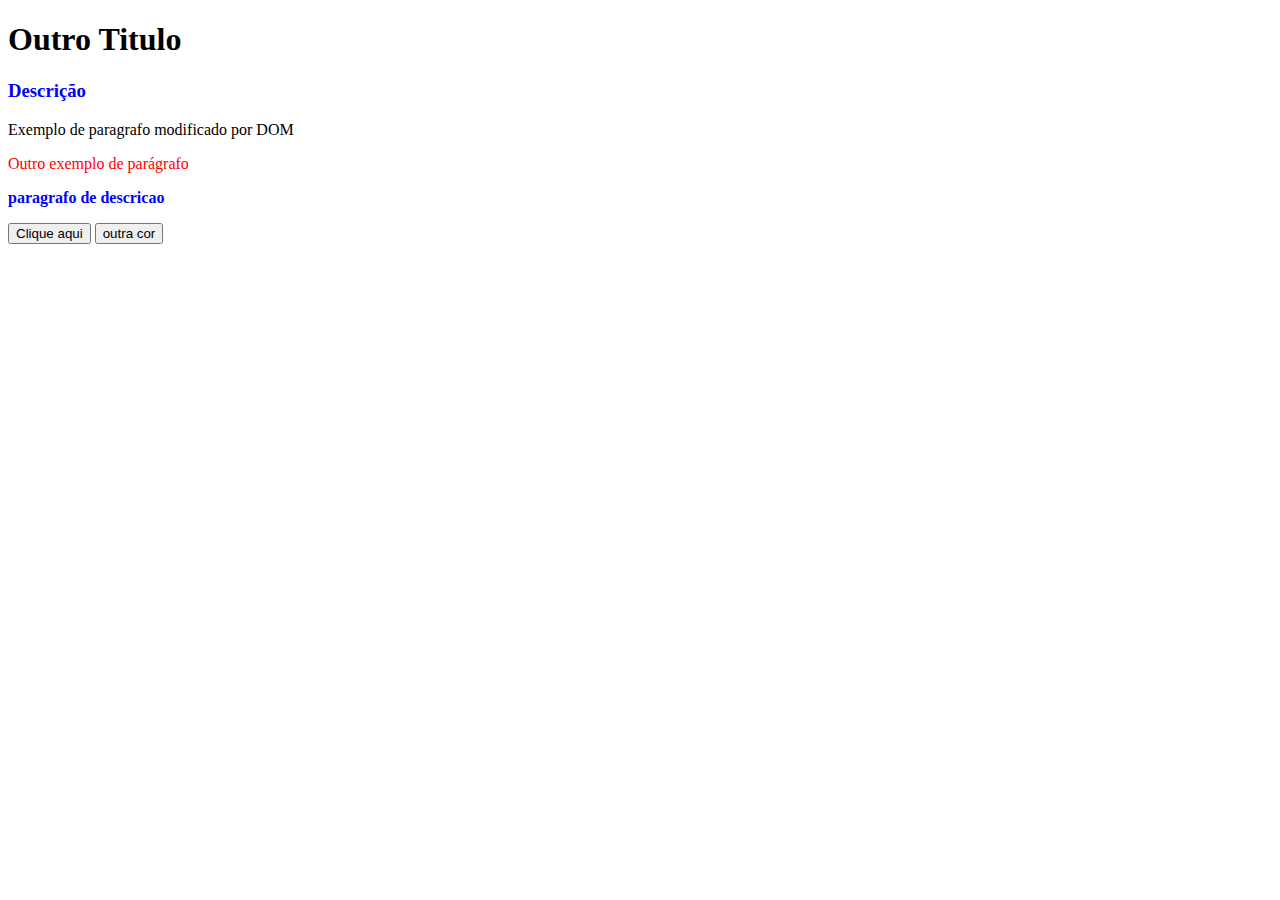
<file: FrontEnd/DOM/introDOM/index.html>
<!DOCTYPE html>
<html lang="pt-br">
<head>
    <meta charset="UTF-8">
    <meta name="viewport" content="width=device-width, initial-scale=1.0">
    <title>Introdução DOM</title>
</head>
<body>
    <h1 id="titulo">Olá, mundo</h1>
    <h3 class="descricao">Descrição</h3>
    <p>Exemplo de parágrafo</p>
    <p>Outro exemplo de parágrafo</p>
    <p class="descricao">paragrafo de descricao</p>
    <button onclick="MudarCorFundo()">Clique aqui</button>
    <button id="btncolor">outra cor</button>
</body>
<script src="script.js"></script>
</html>
</file>
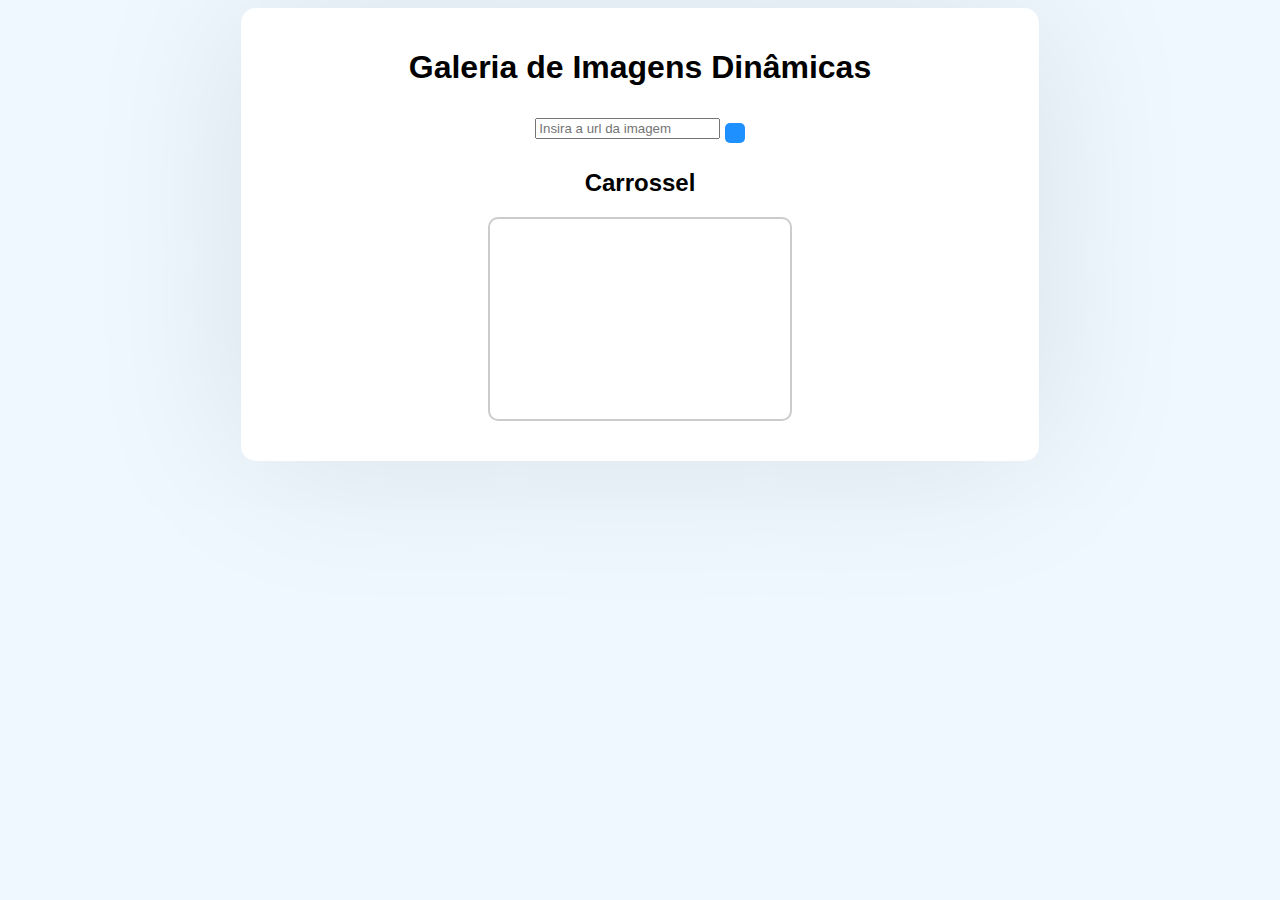
<file: FrontEnd/DOM/SA03_GaleriaImagens/index.html>
<!DOCTYPE html>
<html lang="pt-br">
<head>
    <meta charset="UTF-8">
    <meta name="viewport" content="width=device-width, initial-scale=1.0">
    <title>SA03_ Galeria de Imagens</title>
    <link rel="stylesheet" href="style.css">
</head>
<body>
    <div class="container">
        <h1>Galeria de Imagens Dinâmicas</h1>
        <input type="text" id="upload" placeholder="Insira a url da imagem">
        <button id="addImagem"></button>

        <!-- monstar o caroussel -->
         <h2>Carrossel</h2>
         <div id="carrosselContainer">
            <div id="carrossel"></div>
         </div>

        <!--montar a galeria de imagem-->
        <div id="galeria"></div>
    </div>
    
</body>
<script src="script.js"></script>
</html>
</file>
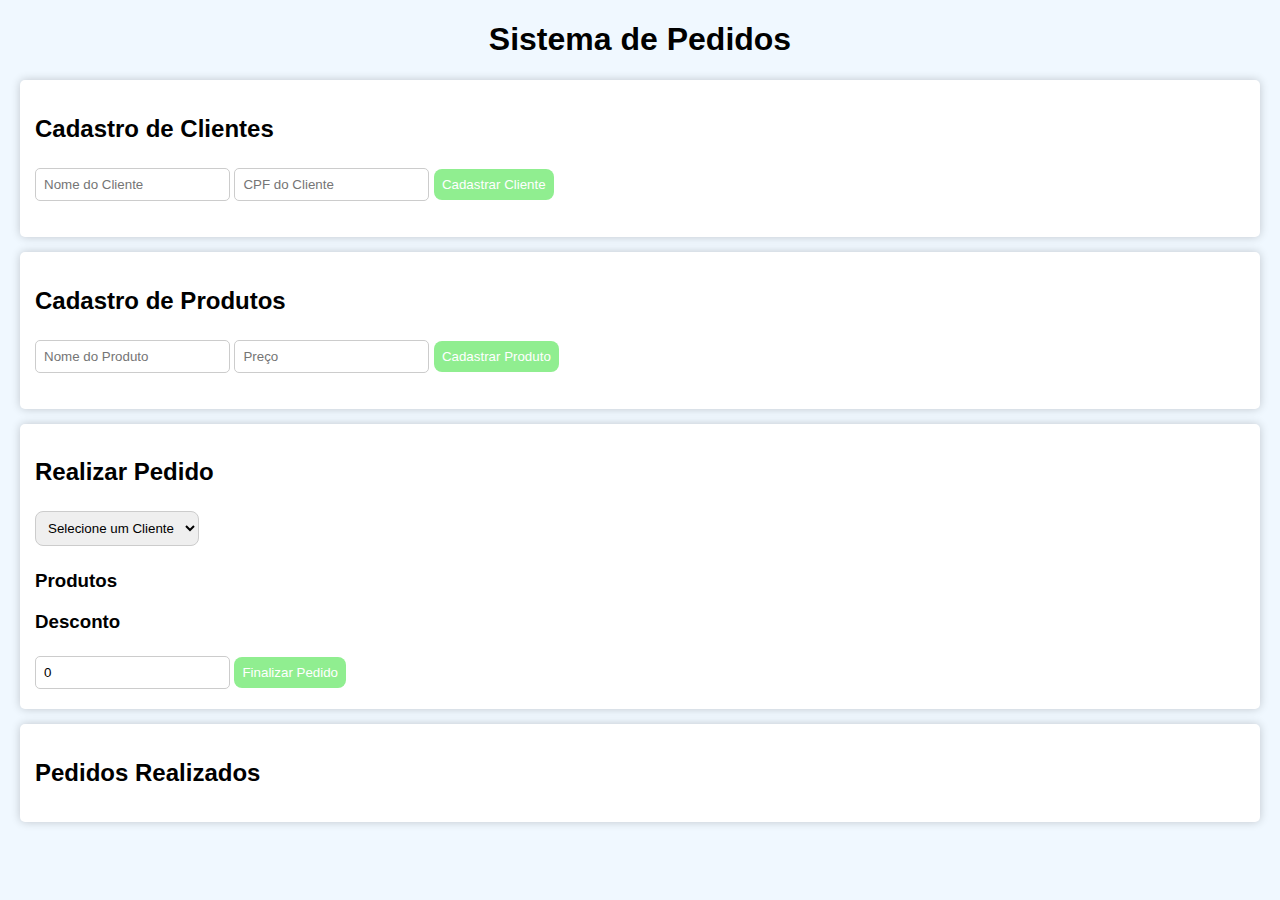
<file: FrontEnd/POOJS/SA01SistemaPedidos/index.html>
<!DOCTYPE html>
<html lang="pt-br">
<head>
    <meta charset="UTF-8">
    <meta name="viewport" content="width=device-width, initial-scale=1.0">
    <title>Sistema de pedidos - POO</title>
    <link rel="stylesheet" href="style.css">
</head>
<body>
    <h1>Sistema de Pedidos</h1>
    <!-- Cadastro de clientes -->
    <section>
        <h2>Cadastro de Clientes</h2>
        <input type="text" id="clienteNome" placeholder="Nome do Cliente">
        <input type="text" id="clienteCPF" placeholder="CPF do Cliente">
        <button onclick="sistema.cadastrarCliente()">Cadastrar Cliente</button>
        <ul id="listaClientes"></ul>
    </section>

    <!-- Cadastrar produtos -->
    <section>
        <h2>Cadastro de Produtos</h2>
        <input type="text" id="produtoNome" placeholder="Nome do Produto">
        <input type="number" id="produtoPreco" placeholder="Preço" >
        <button id="cadastrarProduto">Cadastrar Produto</button>
        <ul id="listaProdutos"></ul>
    </section>

    <!-- Pedidos -->
    <section>
        <h2>Realizar Pedido</h2>
        <select id="selectCliente">
            <option value="">Selecione um Cliente</option>
        </select>
        <h3>Produtos</h3>
        <div id="produtosDisponiveis"></div>
        <h3>Desconto</h3>
        <input type="number" id="desconto" value="0">
        <button id="finalizarPedido">Finalizar Pedido</button>
    </section>

    <!-- Pedidos realizados -->
    <section>
        <h2>Pedidos Realizados</h2>
        <ul id="listaPedidos"></ul>
    </section>
</body>
<script src="script.js"></script>
</html>
</file>
<file: FrontEnd/DOM/SA03_GaleriaImagens/style.css>
body{
    font-family: Arial, Helvetica, sans-serif;
    text-align: center;
    background-color: aliceblue;
}

.container{
    width: 60%;
    margin: auto;
    background: white;
    padding: 20px;
    box-shadow: 0px 0px 10pc rgba(0, 0, 0, 0.1);
    border-radius: 15px;
}

input{
    margin: 10px 0;
}

#addImagem{
    padding: 10px;
    cursor: pointer;
    border: none;
    border-radius: 5px;
    background: dodgerblue;
    color: aliceblue;
}

#addImagem:hover{
    background: blue;
}

#carrosselContainer{
    width: 300px;
    height: 200px;
    margin: auto;
    overflow: hidden;
    position: relative;
    border-radius: 10px;
    border: 2px solid #ccc;
}

#carrossel{
    width: 100%;
    height: 100%;
    object-fit: cover;
}

#galeria{
    display: flex;
    flex-wrap: wrap;
    justify-content: center;
    margin-top: 20px;
}

/* estilização das imagens */

.imagemContainer{
    position: relative;
    margin: 10px;
}

.imagemContainer img{
    width: 150px;
    height: 150px;
    object-fit: cover;
    border-radius: 5px;
}

.remove{
    position: absolute;
    top: 2px;
    right: 2px;
    background: none;
    color: white;
    border: none;
    padding: 2px;
    cursor: pointer;
    border-radius: 100%;
}

.remove:hover{
    color: red;
    background: white;
}
</file>
<file: FrontEnd/POOJS/SA01SistemaPedidos/style.css>
body{
    font-family: Arial, Helvetica, sans-serif;
    margin: 20px;
    background-color: aliceblue;
}

h1{
    text-align: center;
}

section{
    background-color: white;
    padding: 15px;
    margin: 15px 0;
    border-radius: 5px;
    box-shadow: 0 0 10px rgba(0,0,0,0.2);
}

button{
    background-color: lightgreen;
    color: white;
    border: none;
    padding: 8px;
    border-radius: 8px;
    cursor: pointer;
}

button:hover{
    background-color: green;
}

ul{
    list-style: none;
    padding: 0;
}

li{
    background: #bbb;
    padding: 5px;
    margin: 5px 0;
    border-radius: 3px;
}

input{
    padding: 8px;
    margin: 5px 0;
    border-radius: 5px;
    border: solid 1px #ccc;
}

select{
    padding: 8px;
    margin: 5px 0;
    border-radius: 8px;
    border: solid 1px #ccc;
}
</file>
